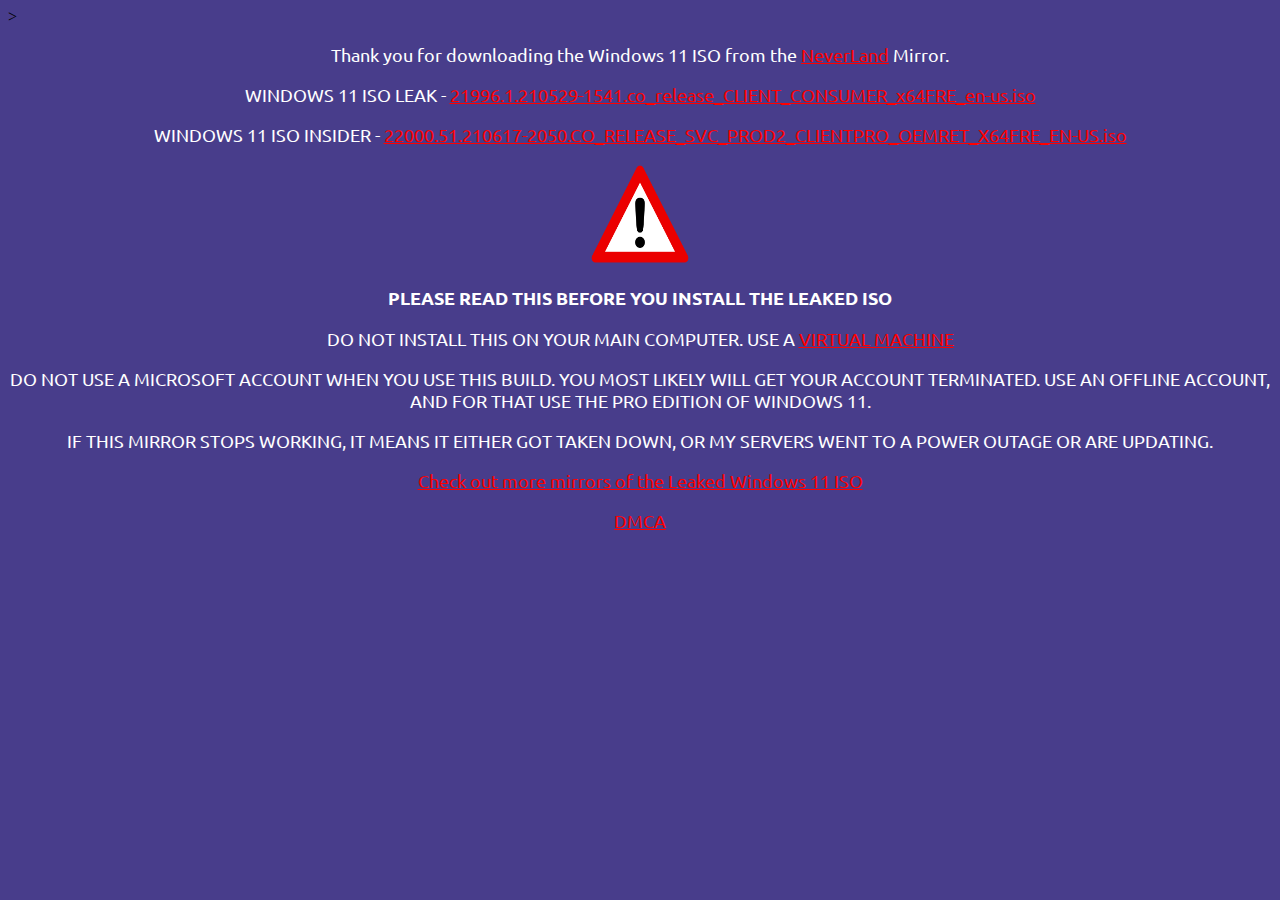
<file: index.html>
<!DOCTYPE html>
<html>
    <head>
        <title>NeverLand - Windows 11 Mirror</title>
        <link rel="stylesheet" href="css/index.css">
        <link rel="icon" href="img/nlwin11.png" type="image/x-icon">
        <meta property="og:title" content="Get Windows 11 - NeverLand mirror" />
        <meta property="og:type" content="website" />
        <meta property="og:url" content="https://neverland-windows11iso.gq/" />
        <meta property="og:image" content="img/nlwin11.png" />
        <meta property="og:description" content="A mirror for the Windows 11 ISO." />
        <! meta http-equiv="refresh" content="5; url=21996.1.210529-1541.co_release_CLIENT_CONSUMER_x64FRE_en-us.iso">>
    </head>
    <body>
        <center><p class="title">Thank you for downloading the Windows 11 ISO from the <a href="https://neverlandyt.com">NeverLand</a> Mirror.</p></center>
        <center><p>WINDOWS 11 ISO LEAK - <a href="21996.1.210529-1541.co_release_CLIENT_CONSUMER_x64FRE_en-us.iso">21996.1.210529-1541.co_release_CLIENT_CONSUMER_x64FRE_en-us.iso</a></p></center>
        <center><p>WINDOWS 11 ISO INSIDER - <a href="22000.51.210617-2050.CO_RELEASE_SVC_PROD2_CLIENTPRO_OEMRET_X64FRE_EN-US.iso">22000.51.210617-2050.CO_RELEASE_SVC_PROD2_CLIENTPRO_OEMRET_X64FRE_EN-US.iso</a></p></center>
        <center><img src="img/warning.png" alt="Warning" width="100" height="100"></center>
        <center><p class="title"><b>PLEASE READ THIS BEFORE YOU INSTALL THE LEAKED ISO</b></p></center>
        <center><p>DO NOT INSTALL THIS ON YOUR MAIN COMPUTER. USE A <a href="https://en.wikipedia.org/wiki/Virtual_machine">VIRTUAL MACHINE</a></p></center>
        <center><p>DO NOT USE A MICROSOFT ACCOUNT WHEN YOU USE THIS BUILD. YOU MOST LIKELY WILL GET YOUR ACCOUNT TERMINATED. USE AN OFFLINE ACCOUNT, AND FOR THAT USE THE PRO EDITION OF WINDOWS 11.</p></center>
        <center><p>IF THIS MIRROR STOPS WORKING, IT MEANS IT EITHER GOT TAKEN DOWN, OR MY SERVERS WENT TO A POWER OUTAGE OR ARE UPDATING.</p></center>
        <center><p><a href="https://getwindows11.tech">Check out more mirrors of the Leaked Windows 11 ISO</a></p></center>
        <center><p><a href="dmca.html">DMCA</a></p></center>
    </body>
</html>
</file>
<file: css/index.css>
@import url('https://fonts.googleapis.com/css2?family=Ubuntu&display=swap');
body {background-color:darkslateblue}
p {color:white;font-family:ubuntu;font-size:large}
a {color:red}
</file>
